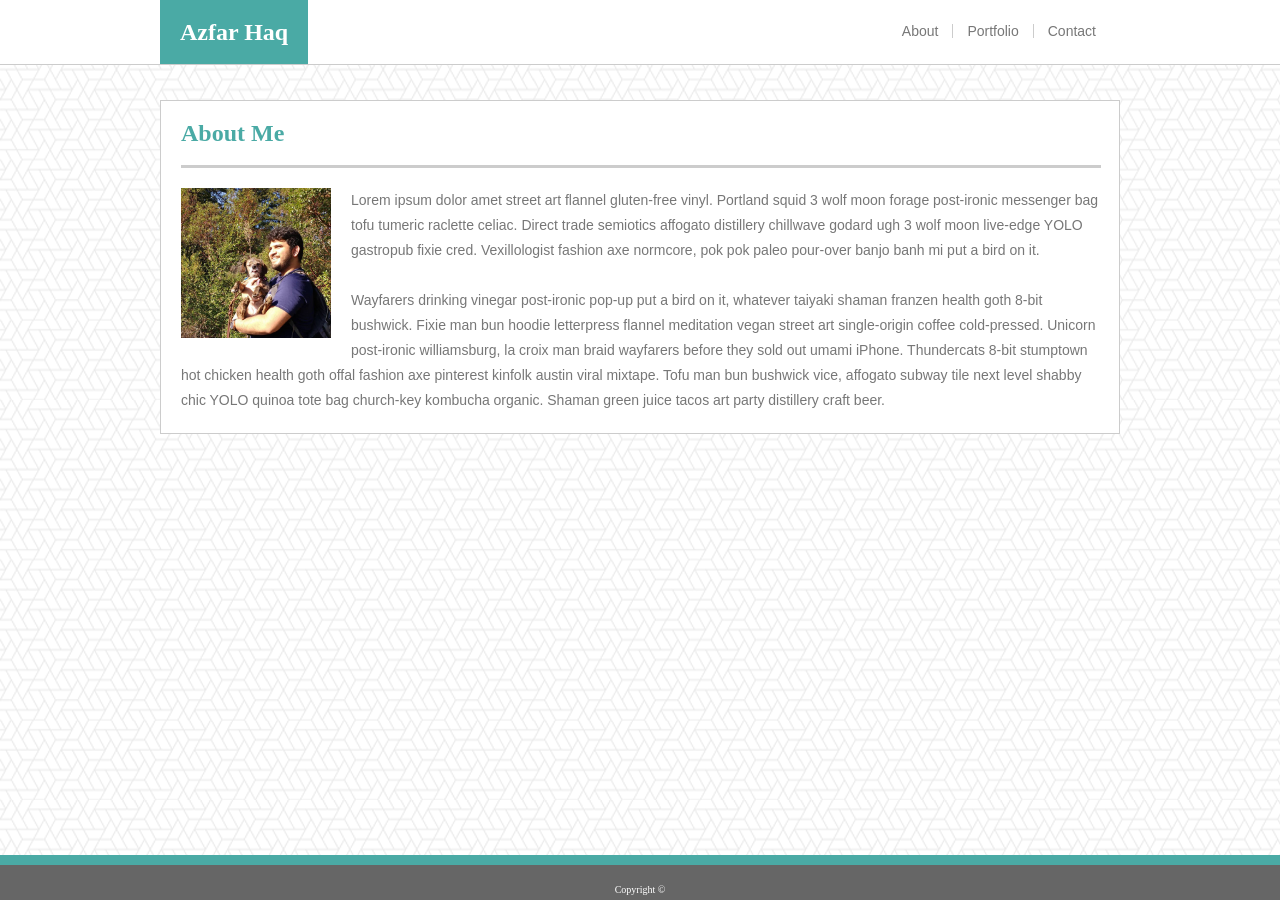
<file: index.html>
<!DOCTYPE html>
<html lang="en">
<head>
    <meta charset="UTF-8">
    <meta name="viewport" content="width=device-width, initial-scale=1.0">
    <meta http-equiv="X-UA-Compatible" content="ie=edge">
    <title> AEH | About Me </title>
    <link rel="stylesheet" type="text/css" href="assets/css/reset.css">
    <link rel="stylesheet" type="text/css" href="assets/css/style.css">
</head>
<body>

    <div class="banner">
        <div class="banner-content">
            <div class="name">
                <h1>Azfar Haq</h1>
            </div>
            <div class="page-links">
                <p id="about"><a href="index.html">About</a></p>
                <p id="portfolio"><a href="portfolio.html">Portfolio</a></p>
                <p id="contact"><a href="contact.html">Contact</a></p>
            </div>
        </div>
    </div>
    
    <div class="content-container">
        <div class="content-head">
            <h1>About Me</h1>
        </div>

        <div class="content-body">
            <img src="assets/images/Man w Dog.jpg" alt="Man with Dog" id="profilepic">

            <p>Lorem ipsum dolor amet street art flannel gluten-free vinyl. Portland squid 3 wolf moon forage post-ironic messenger bag tofu tumeric raclette celiac. Direct trade semiotics affogato distillery chillwave godard ugh 3 wolf moon live-edge YOLO gastropub fixie cred. Vexillologist fashion axe normcore, pok pok paleo pour-over banjo banh mi put a bird on it.</p>
            <br>
            <p>Wayfarers drinking vinegar post-ironic pop-up put a bird on it, whatever taiyaki shaman franzen health goth 8-bit bushwick. Fixie man bun hoodie letterpress flannel meditation vegan street art single-origin coffee cold-pressed. Unicorn post-ironic williamsburg, la croix man braid wayfarers before they sold out umami iPhone. Thundercats 8-bit stumptown hot chicken health goth offal fashion axe pinterest kinfolk austin viral mixtape. Tofu man bun bushwick vice, affogato subway tile next level shabby chic YOLO quinoa tote bag church-key kombucha organic. Shaman green juice tacos art party distillery craft beer.</p>
            
        </div>
    </div>

    <div class="footer">
        <p1>Copyright &copy;</p1>
    </div>

</body>
</html>
</file>
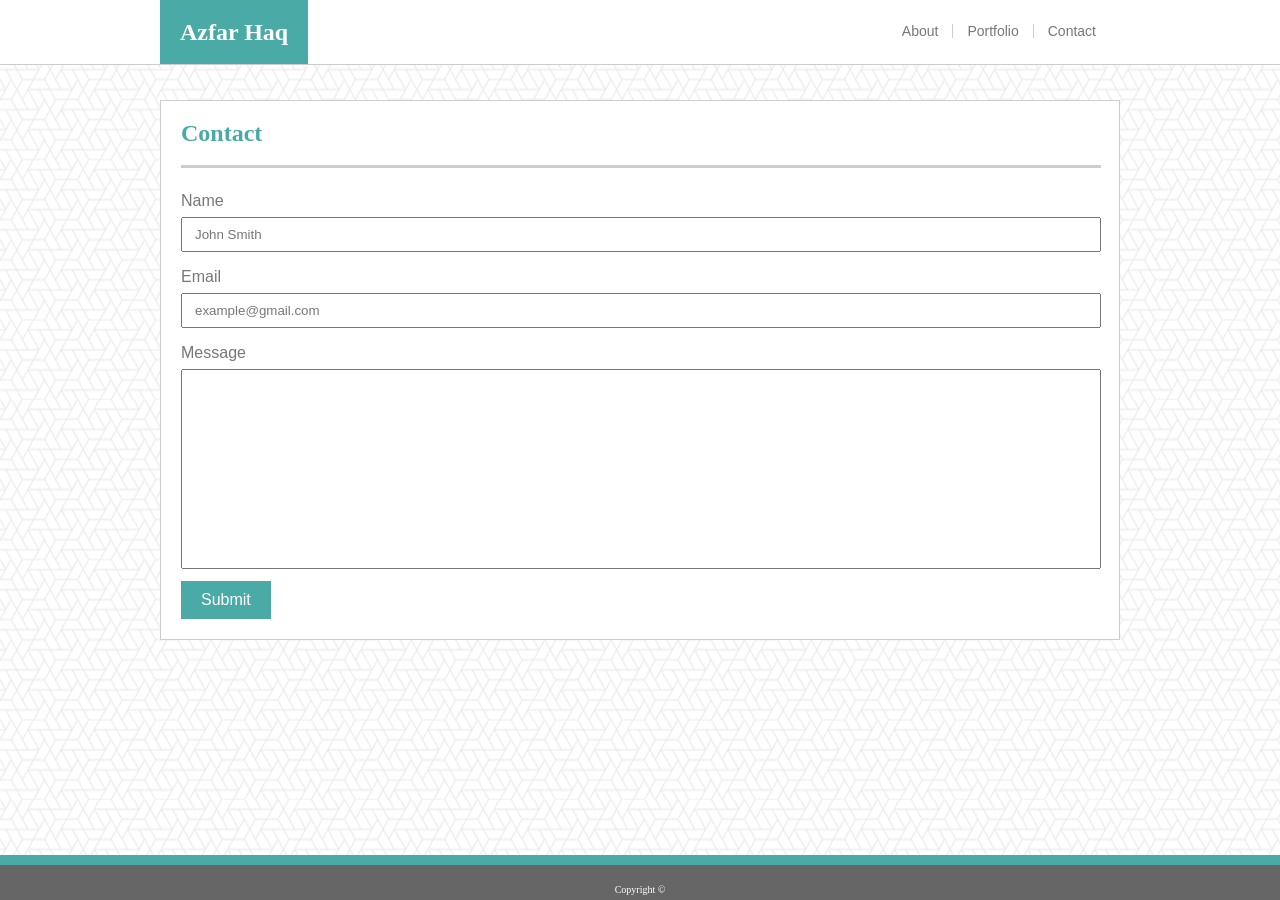
<file: contact.html>
<!DOCTYPE html>
<html lang="en">
<head>
    <meta charset="UTF-8">
    <meta name="viewport" content="width=device-width, initial-scale=1.0">
    <meta http-equiv="X-UA-Compatible" content="ie=edge">
    <title> AEH | About Me </title>
    <link rel="stylesheet" type="text/css" href="assets/css/reset.css">
    <link rel="stylesheet" type="text/css" href="assets/css/style.css">
</head>
<body>

    <div class="banner">
        <div class="banner-content">
            <div class="name">
                <h1>Azfar Haq</h1>
            </div>
            <div class="page-links">
                <p id="about"><a href="index.html">About</a></p>
                <p id="portfolio"><a href="portfolio.html">Portfolio</a></p>
                <p id="contact"><a href="contact.html">Contact</a></p>
            </div>
        </div>
    </div>
    
    <div class="content-container">
        <div class="content-head">
            <h1>Contact</h1>
        </div>
            
        <div>
            <form>
                Name<br>
                <input type="text" name="name" value="John Smith"><br>
                Email<br>
                <input type="text" name="email" value="example@gmail.com"><br>
                Message<br>
                <input type="text" name="message"><br>
                <input type="submit" value="Submit">
            </form>
        </div>
        
    </div>

    <div class="footer">
        <p1>Copyright &copy;</p1>
    </div>

</body>
</html>
</file>
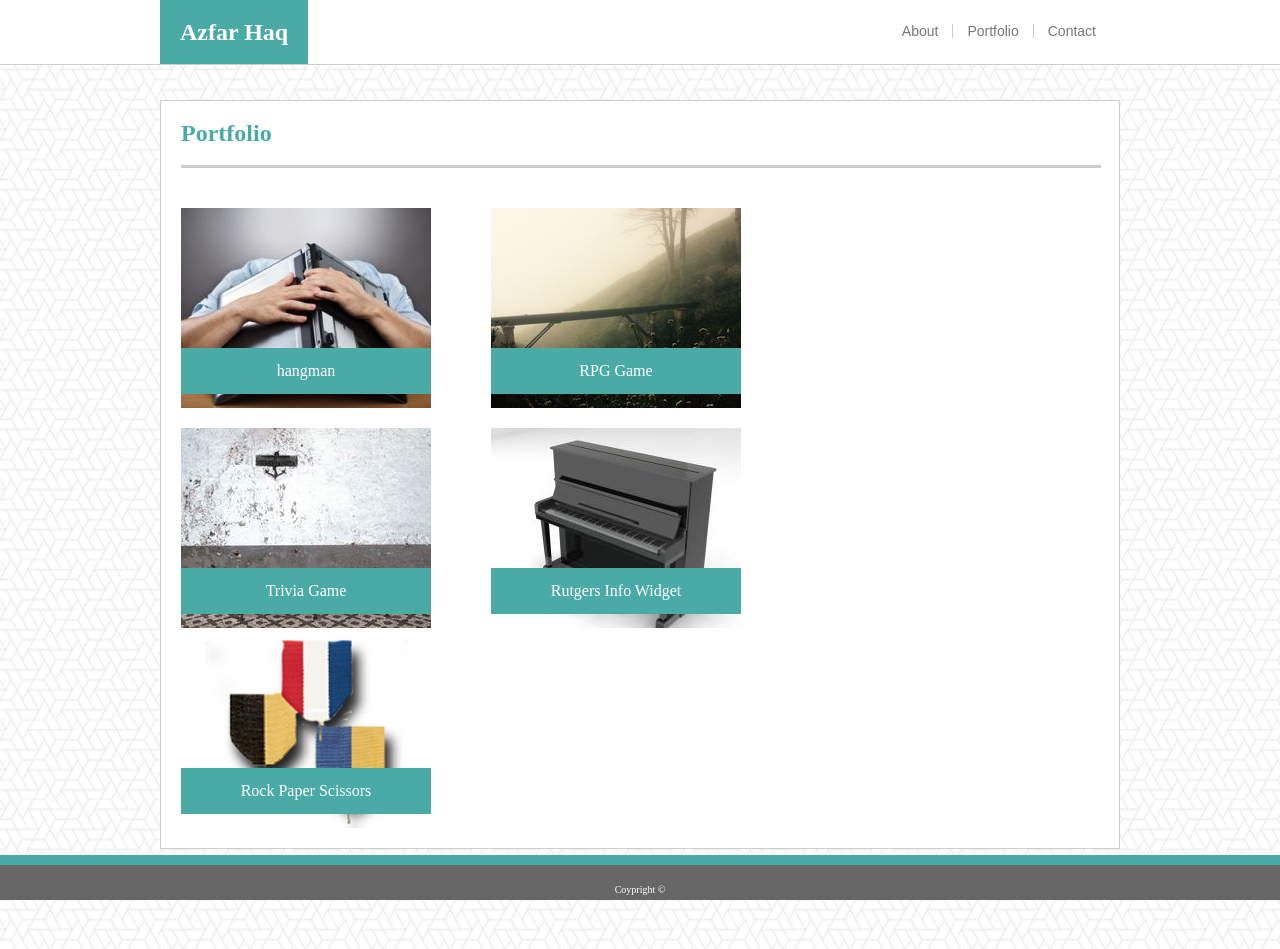
<file: portfolio.html>
<!DOCTYPE html>
<html lang="en">
<head>
    <meta charset="UTF-8">
    <meta name="viewport" content="width=device-width, initial-scale=1.0">
    <meta http-equiv="X-UA-Compatible" content="ie=edge">
    <title> AEH | Portfolio </title>
    <link rel="stylesheet" type="text/css" href="assets/css/reset.css">
    <link rel="stylesheet" type="text/css" href="assets/css/style.css">
</head>
<body>

    <div class="banner">
        <div class="banner-content">
            <div class="name">
                <h1>Azfar Haq</h1>
            </div>
            <div class="page-links">
                <p id="about"><a href="index.html">About</a></p>
                <p id="portfolio"><a href="portfolio.html">Portfolio</a></p>
                <p id="contact"><a href="contact.html">Contact</a></p>
           </div>
        </div>
    </div>
    
    <div class="content-container">

        <div class="content-head">
            <h1>Portfolio</h1>
        </div>

        <a href="">
            <div class="portfolio-box" id="hangman">
                <div class="portfolio-text">
                    <h2>hangman</h2>
                </div>
            </div>
        </a>

        <a href="">
            <div class="portfolio-box" id="rpg">
                <div class="portfolio-text">
                    <h2>RPG Game</h2>
                </div>
            </div>
        </a>
            <br>
        <a href="">
            <div class="portfolio-box" id="trivia">
                <div class="portfolio-text">
                    <h2>Trivia Game</h2>
                </div>
            </div>
        </a>
        <a href="">
            <div class="portfolio-box" id="widget">
                <div class="portfolio-text">
                    <h2>Rutgers Info Widget</h2>
                </div>
            </div>
        </a>
            <br>
        <a href="">
            <div class="portfolio-box" id="rockpaperscissors">
                <div class="portfolio-text">
                    <h2>Rock Paper Scissors</h2>
                </div>
            </div>
        </a>
    </div>

    <div class="footer">
        <p1>Coypright &copy;</p1>
    </div>

</body>
</html>
</file>
<file: assets/css/style.css>
body {
    margin: 0px 0px 0px 0px;
    background-image: url("../images/what-the-hex/what-the-hex.png");
}

p {
    font-family: 'Arial', 'Helvetica Neue', Helvetica, sans-serif;
    color: #777777;
    font-size: 14px;
}

h1 {
    font-family: Georgia, 'Times New Roman', Times, serif;
    font-size: 24px;
    font-weight: bold;
}

a {
    color: #777777;
    text-decoration: none;
}

a:hover {
    text-decoration: underline;
}

.banner {
    background: #ffffff;
    position: fixed;
    left: 0;
    right: 0;
    top: 0;
    border-bottom: 1px #cccccc solid; 
}

.banner-content {
    max-width: 960px;
    min-width: 410px;
    margin-left: auto;
    margin-right: auto;
    margin-top: 0px;
}

.name {
    background: #4aaaa5;
    color: white;
    float: left;
    padding:20px;
}

.page-links {
    margin: 10px;
    float: right;
    height: 100%;
}

#about {
    float: left;
    vertical-align: middle;
    margin: 14px 0px 14px 0px;
    padding: 0px 14px 0px 14px;
    border-right: 1px #cccccc solid;
}

#portfolio {
    float: left;
    vertical-align: middle;
    margin: 14px 0px 14px 0px;
    padding: 0px 14px 0px 14px;
    border-right: 1px #cccccc solid;
}

#contact {
    float: left;
    vertical-align: middle;
    margin: 14px 0px 14px 0px;
    padding: 0px 14px 0px 14px;
}

.content-container {
    box-sizing: border-box;
    width: 960px;
    margin-left: auto;
    margin-right: auto;
    margin-top: 100px;
    margin-bottom: 100px;
    background: #ffffff;
    border: 1px #cccccc solid; 
    padding: 20px;
}

.content-head {
    box-sizing: content-box;
    width: 920px;
    background: #ffffff;
    color:#4aaaa5;
    float: left;
    padding: 0px 0px 20px 0px;
    border-bottom: 3px #cccccc solid;
    margin-bottom: 20px;
}

#profilepic {
    float: left;
    margin-right: 20px;
    margin-bottom: 20px;
    height: 150px;
    width: 150px;
}

.content-body {
    line-height: 25px;
}

form {
    color: #777777;
    font-family: 'Arial', 'Helvetica Neue', Helvetica, sans-serif;
    line-height: 25px;
    font-size: 16px;
    padding-top: 5px;
}

input[type=text] {
    width: 920px;
    color: #777777;
    padding: 8px 12px;
    margin: 4px 0px 12px 0px;
    box-sizing: border-box;
}

input[name=message] {
    height: 200px;
}

input[type=submit] {
    background: #4aaaa5;
    color: white;
    padding: 10px 20px;
    border: 0px;
    font-size: 16px;
}

.portfolio-box {
    margin-right: 60px;
    margin-top: 20px;
    height: 200px;
    width:  250px;
    overflow: hidden;
   }

#hangman {
    background-image: url("../images/hangman.jpg");
    float: left;
}

#rpg {
    background-image: url("../images/rpg.jpg");
    float: left;
}

#trivia {
    background-image: url("../images/triv.jpg");
    clear: both;
    float: left;
}

#widget {
    background-image: url("../images/widg.jpg");
    float: left;
}

#rockpaperscissors {
    background-image: url("../images/rps.jpg");
    clear: both;
}

.portfolio-text {
    width: 250px;
    bottom: 10;
    background: #4aaaa5;
    color: white;
    float: left;
    padding:15px 0px 15px 0px;
    margin-top: 140px;
    text-align: center;
    z-index: 1;
}

.footer {
    position: fixed;
    bottom: 0;
    left: 0;
    right: 0;
    background: #666666;
    border-top: 10px solid;
    border-top-color:  #4aaaa5;
    font-size: 10px;
    color: #ffffff;
    padding-top: 20px;
    padding-bottom: 5px;
    text-align: center;
}
</file>
